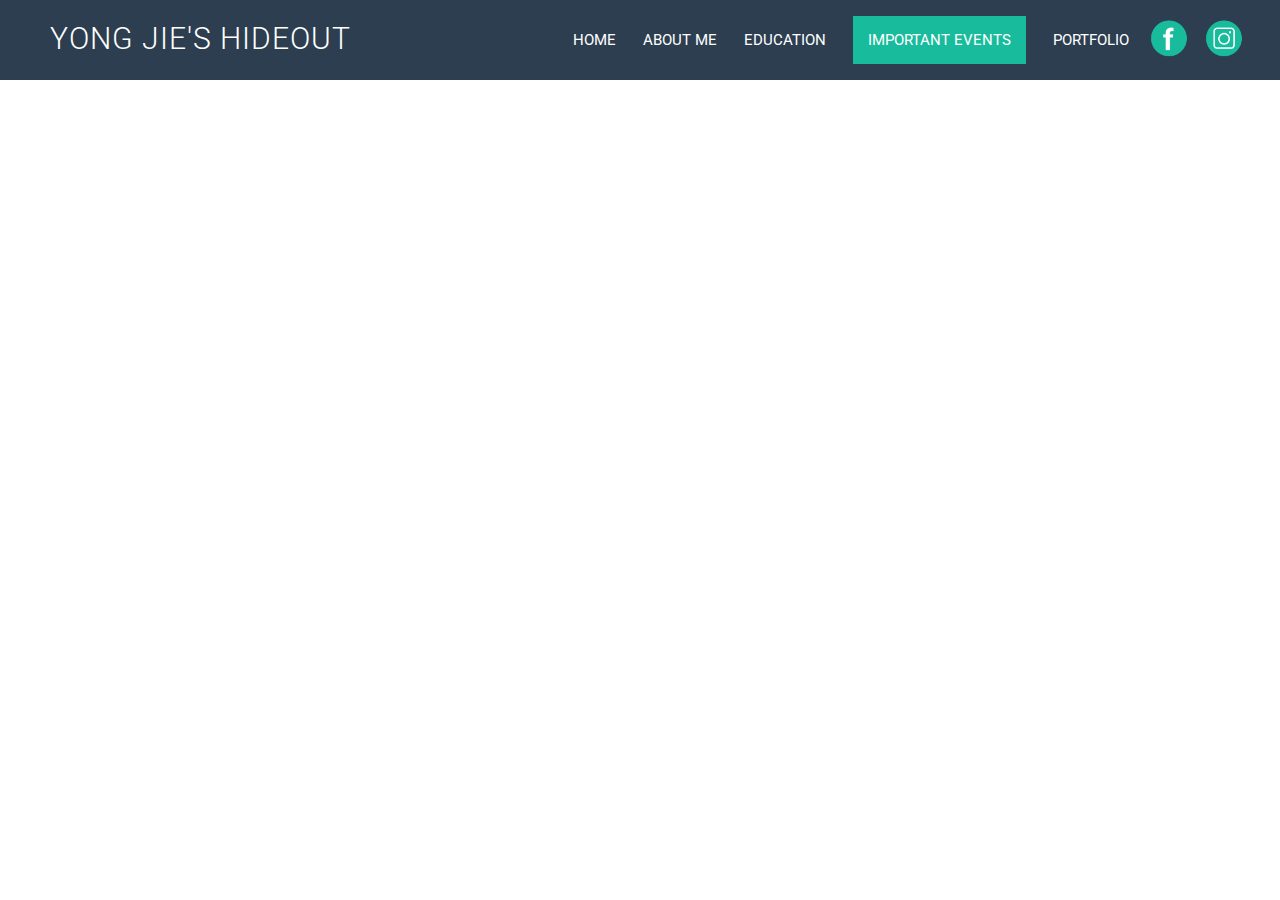
<file: importantevents.html>
<!DOCTYPE html>
<html lang="en">

<head>
    <title>Yong Jie&#39;s Hideout</title>
    <!-- 
            Yong Jie's Hideout Important Events Page
            Filename: importantevents.html
            
            Author: p1625723
            Date: 27 Nov 2016
            HTML5 and CSS3 CA1
        -->
    <meta charset="utf-8">
    <meta name="viewport" content="width=device-width">
    <link rel="stylesheet" href="styles.css">
    <link href="https://fonts.googleapis.com/css?family=Roboto" rel="stylesheet">
    <link href="https://fonts.googleapis.com/css?family=Ubuntu" rel="stylesheet">
    <link rel="icon" href="images/favicon.ico">
</head>

<body>
    <!-- Navigation Bar -->
    <div id="wrapper">
        <div id="header">
            <a href="index.html">
                <h1>Yong Jie&#39;s Hideout</h1>
            </a>
            <ul>
                <li id="link1">
                    <a href="index.html">Home</a>
                </li>
                <li id="link2">
                    <a href="aboutme.html">About Me</a>
                </li>
                <li id="link3">
                    <a href="education.html">Education</a>
                </li>
                <li id="link4">
                    <a id="active" href="importantevents.html">Important Events</a>
                </li>
                <li id="link5">
                    <a href="portfolio.html">Portfolio</a>
                </li>
                <!-- Facebook and Instagram Icons for the navigation bar -->
                <li id="icon1">
                    <a href="https://www.facebook.com/shadowoscar.yongjie">
                        <figure>
                            <img id="FBicon" src="images/Facebook%20Icon.png" alt="Facebook" title="Facebook" />
                        </figure>
                    </a>
                </li>
                <li id="icon2">
                    <a href="https://www.instagram.com/shadowoscar_yj/">
                        <figure>
                            <img id="instaicon" src="images/Instagram%20Icon.png" alt="Instagram" title="Instagram" />
                        </figure>
                    </a>
                </li>
            </ul>
        </div>
    </div>
    <!-- container - all importantevents.html main contents -->
    <div class="container4">
        <p>Under Construction</p>
        <!-- footer -->
        <footer id="footer4">
            <h2>
                &#169; 2016 Pang Yong Jie
            </h2>
        </footer>
    </div>

</body>

</html>
</file>
<file: styles.css>
/* 
    Yong Jie's Hideout
    Filename: styles.css
    
    Author: p1625723 
    Date: 20 Nov 2016
    HTML5 and CSS3 CA1 Draft
*/


/* reset styles */

html,
body,
div,
#wrapper,
#header,
a,
h1,
ul,
li,
#link1,
#active,
#link2,
#link3,
#link4,
#link5,
#icon1,
figure,
img,
#FBicon,
#icon2,
#instaicon,
.container1,
section,
#slider,
#slide1,
h2,
p,
figcaption,
#slide2,
#slide3,
h1,
#MainIntroduction,
#Introduction,
#introbackground,
#introphoto,
aside,
#favourtitequote,
#generalinfo,
footer,
#footer1,
.container2,
#aboutme,
#centralphoto,
article,
#mydreams #strengths,
#likesdislikes,
#likes,
#dislikes,
#skills,
#line1,
#line2,
#line3,
#line4,
#line5,
#line6,
#strengthsphoto,
#mydreamsphoto,
#heart,
h3,
#footer2 {
    margin: 0;
    border: 0;
    padding: 0;
}


/* html, body */

html {
    font-size: 12px;
}

html,
body {
    width: 100%;
    margin: 0 auto;
    background-color: #FFFFFF;
    font-family: Roboto, Calibri, Helvetica, Tohama sans-serif;
}


/* img */

img {
    max-width: 100%;
    width: auto;
    height: auto;
}


/* Navigation Bar */

#wrapper {
    width: 100%;
    background-color: #2C3E50;
    padding: 15.8px 0;
    position: fixed;
    z-index: 2;
}

#header {
    overflow: hidden;
}

#header h1 {
    float: left;
    font-size: 30px;
    font-weight: 300;
    letter-spacing: 1px;
    text-transform: uppercase;
    color: #FFFFFF;
    margin-left: 50px;
    margin-top: 5px;
}

#header h1:hover {
    color: #18BC9C !important;
    transition: all ease .5s;
    -webkit-transition: all ease .5s;
}

#header ul {
    padding: 0;
    float: right;
    text-align: center;
    margin-right: 30px;
}

#link1,
#link2,
#link3,
#link4,
#link5 {
    display: inline-block;
    margin-top: 1em;
    margin-left: 0.9em;
    margin-right: 0.9em;
    font-size: 15px;
    text-transform: uppercase;
    float: left;
}

#icon1,
#icon2 {
    display: inline-block;
    margin-left: 0.3em;
    margin-right: 0.3em;
}

#header a {
    text-decoration: none;
}

a:link {
    color: white;
}

a:visited {
    color: white;
}

#active {
    background-color: #18Bc9C;
    color: white;
    padding-top: 1em;
    padding-bottom: 1em;
    padding-left: 1em;
    padding-right: 1em;
}

#link1 a:hover:not(#active) {
    background-color: #18BC9C !important;
    transition: all ease .5s;
    -webkit-transition: all ease .5s;
    padding-top: 1em;
    padding-bottom: 1em;
    padding-left: 1em;
    padding-right: 1em;
}

#link2 a:hover:not(#active) {
    background-color: #18BC9C !important;
    transition: all ease .5s;
    -webkit-transition: all ease .5s;
    padding-top: 1em;
    padding-bottom: 1em;
    padding-left: 1em;
    padding-right: 1em;
}

#link3 a:hover:not(#active) {
    background-color: #18BC9C !important;
    transition: all ease .5s;
    -webkit-transition: all ease .5s;
    padding-top: 1em;
    padding-bottom: 1em;
    padding-left: 1em;
    padding-right: 1em;
}

#link4 a:hover:not(#active) {
    background-color: #18BC9C !important;
    transition: all ease .5s;
    -webkit-transition: all ease .5s;
    padding-top: 1em;
    padding-bottom: 1em;
    padding-left: 1em;
    padding-right: 1em;
}

#link5 a:hover:not(#active) {
    background-color: #18BC9C !important;
    transition: all ease .5s;
    -webkit-transition: all ease .5s;
    padding-top: 1em;
    padding-bottom: 1em;
    padding-left: 1em;
    padding-right: 1em;
}

#FBicon {
    height: 45px;
    width: 45px;
    -webkit-transition: all 1s ease;
    /* Safari and Chrome */
    -moz-transition: all 1s ease;
    /* Firefox */
    -ms-transition: all 1s ease;
    /* IE 9 */
    -o-transition: all 1s ease;
    /* Opera */
    transition: all 1s ease;
}

#FBicon:hover {
    -webkit-transform: scale(1.25);
    /* Safari and Chrome */
    -moz-transform: scale(1.25);
    /* Firefox */
    -ms-transform: scale(1.25);
    /* IE 9 */
    -o-transform: scale(1.25);
    /* Opera */
    transform: scale(1.25);
}

#instaicon {
    height: 45px;
    width: 45px;
    -webkit-transition: all 1s ease;
    /* Safari and Chrome */
    -moz-transition: all 1s ease;
    /* Firefox */
    -ms-transition: all 1s ease;
    /* IE 9 */
    -o-transition: all 1s ease;
    /* Opera */
    transition: all 1s ease;
}

#instaicon:hover {
    -webkit-transform: scale(1.25);
    /* Safari and Chrome */
    -moz-transform: scale(1.25);
    /* Firefox */
    -ms-transform: scale(1.25);
    /* IE 9 */
    -o-transform: scale(1.25);
    /* Opera */
    transform: scale(1.25);
}


/* container for index.html */

.container1 {
    background-color: #FFFFFF;
    position: absolute;
    top: 6.5em;
}


/* slide show */

#slider {
    max-width: 100%;
    height: 600px;
    position: relative;
}

#slide1,
#slide2,
#slide3 {
    position: absolute;
    width: 100%;
    height: 100%;
}

#slide1 figure img,
#slide2 figure img,
#slide3 figure img {
    float: left;
    width: 65%;
    height: 600px;
}

#slide1 figure figcaption,
#slide2 figure figcaption,
#slide3 figure figcaption {
    background-color: #18BC9C;
    float: right;
    width: 35%;
    height: 600px;
}

#slide1 figure figcaption h2,
#slide2 figure figcaption h2,
#slide3 figure figcaption h2 {
    color: white;
    text-align: center;
    font-size: 20em;
    font-weight: 300;
    margin-top: 10px;
}

#slide1 figure figcaption p,
#slide2 figure figcaption p,
#slide3 figure figcaption p {
    color: white;
    text-align: center;
    font-size: 3em;
    margin-top: 2em;
    margin-left: 1em;
    margin-right: 1em;
}

#slide1 {
    background-size: cover;
    animation: fade 20s infinite;
    -webkit-animation: fade 20s infinite;
}

#slide2 {
    background-size: cover;
    animation: fade2 20s infinite;
    -webkit-animation: fade2 20s infinite;
}

#slide3 {
    background-size: cover;
    animation: fade3 20s infinite;
    -webkit-animation: fade3 20s infinite;
}

@keyframes fade {
    0% {
        opacity: 1
    }
    33.333% {
        opacity: 0
    }
    66.666% {
        opacity: 0
    }
    100% {
        opacity: 1
    }
}

@keyframes fade2 {
    0% {
        opacity: 0
    }
    33.333% {
        opacity: 1
    }
    66.666% {
        opacity: 0
    }
    100% {
        opacity: 0
    }
}

@keyframes fade3 {
    0% {
        opacity: 0
    }
    33.333% {
        opacity: 0
    }
    66.666% {
        opacity: 1
    }
    100% {
        opacity: 0
    }
}


/* Main Introduction Section */

#MainIntroduction {
    background-color: #18BC9C;
    padding: 25px 0;
}

#MainIntroduction h2 {
    color: #FFFFFF;
    text-align: center;
    font-size: 30px;
    font-weight: 300;
    letter-spacing: 1px;
    word-spacing: 5px;
    text-transform: uppercase;
}


/* article - Introduction */

#Introduction {
    float: right;
    width: 66%;
    background-color: #FFFFFF;
    padding-bottom: 8px;
    box-shadow: 0px 2px 5px grey;
    margin-right: 10px;
    margin-top: 10px;
    margin-bottom: 10px;
}

#Introduction h2 {
    font-size: 30px;
    color: #212121;
    margin-top: 3.7em;
    font-weight: 300;
    text-align: center;
}

#Introduction p {
    font-size: 20px;
    padding-left: 1.5em;
    padding-right: 1.5em;
    color: #757575;
    line-height: 1.5em;
    margin-top: 1.5em;
    margin-bottom: 1.5em;
}

#introbackground {
    width: 100%;
    height: 220px;
}

#introphoto {
    border-radius: 50%;
    border: 4px solid white;
    height: 200px;
    width: 200px;
    position: absolute;
    left: 66em;
    bottom: 27.5em;
    z-index: 1;
    -webkit-transition: all 1s ease;
    /* Safari and Chrome */
    -moz-transition: all 1s ease;
    /* Firefox */
    -ms-transition: all 1s ease;
    /* IE 9 */
    -o-transition: all 1s ease;
    /* Opera */
    transition: all 1s ease;
}

#introphoto:hover {
    -webkit-transform: scale(2);
    /* Safari and Chrome */
    -moz-transform: scale(2);
    /* Firefox */
    -ms-transform: scale(2);
    /* IE 9 */
    -o-transform: scale(2);
    /* Opera */
    transform: scale(2);
}


/* aside - favouritequote and generalinfo */

#favouritequote {
    background-color: #FFFFFF;
    float: left;
    width: 31%;
    padding-bottom: 10px;
    box-shadow: 0px 2px 5px grey;
    margin-left: 10px;
    margin-top: 10px;
}

#favouritequote h2 {
    font-size: 30px;
    color: #212121;
    text-align: left;
    padding-top: 0.5em;
    padding-left: 0.5em;
    font-weight: 300;
}

#favouritequote p {
    font-size: 20px;
    text-align: center;
    padding-left: 1.5em;
    padding-right: 1.5em;
    color: #757575;
    line-height: 1.5em;
    margin-top: 1.5em;
    margin-bottom: 1.5em;
}

#generalinfo {
    background-color: #FFFFFF;
    float: left;
    width: 31%;
    box-shadow: 0px 2px 5px grey;
    margin-left: 10px;
    margin-top: 10.5px;
    margin-bottom: 10px;
    padding-bottom: 20px;
}

#generalinfo h2 {
    font-size: 30px;
    color: #212121;
    text-align: left;
    padding-top: 0.5em;
    padding-left: 0.5em;
    font-weight: 300;
}

#generalinfo p {
    font-size: 20px;
    padding-left: 1.5em;
    padding-right: 1.5em;
    color: #757575;
    line-height: 1.5em;
    margin-top: 1.8em;
    margin-bottom: 1.5em;
}


/* footer for index.html */

#footer1 {
    margin-top: 48.5em;
    width: 100%;
    padding: 15.8px 0;
    background-color: #233140;
}

#footer1 h2 {
    text-align: center;
    font-size: 15px;
    font-weight: 300;
    color: #FFFFFF;
    padding-top: 0.7em;
    padding-bottom: 0.7em;
}


/* container for aboutme.html */

.container2 {
    background-color: #FFFFFF;
    position: absolute;
    top: 6.5em;
    width: 100%;
}


/* About Me section */

#aboutme {
    background-color: #18BC9C;
    padding: 25px 0;
}

#aboutme h2 {
    color: #FFFFFF;
    text-align: center;
    font-size: 30px;
    font-weight: 300;
    letter-spacing: 1px;
    word-spacing: 5px;
    text-transform: uppercase;
}


/* article - centralphoto, mydreams, strengths, likesdislikes, skills, line1, line2, line3, line4, line5, line6, strengthsphoto, mydreamsphoto */

#centralphoto {
    background-color: #FFFFFF;
    box-shadow: 0px 2px 5px grey;
    position: absolute;
    left: 43%;
    top: 670%;
    z-index: 1;
}

#centralphoto img {
    height: 200px;
    width: 200px;
    -webkit-transition: all 1s ease;
    /* Safari and Chrome */
    -moz-transition: all 1s ease;
    /* Firefox */
    -ms-transition: all 1s ease;
    /* IE 9 */
    -o-transition: all 1s ease;
    /* Opera */
    transition: all 1s ease;
}

#centralphoto img:hover {
    -webkit-transform: scale(2);
    /* Safari and Chrome */
    -moz-transform: scale(2);
    /* Firefox */
    -ms-transform: scale(2);
    /* IE 9 */
    -o-transform: scale(2);
    /* Opera */
    transform: scale(2);
}

#centralphoto p {
    text-align: center;
    font-weight: 300;
    margin-bottom: 0.5em;
    font-size: 20px;
}

#mydreams {
    background-color: #FFFFFF;
    box-shadow: 0px 2px 5px grey;
    padding-bottom: 1em;
    position: absolute;
    left: 70%;
    top: 700%;
    width: 28%;
    margin-bottom: 2em;
}

#mydreams h2 {
    font-size: 30px;
    color: #212121;
    margin-left: 0.8em;
    font-weight: 300;
    text-align: left;
    padding-top: 0.5em;
}

#mydreams p {
    font-size: 15px;
    text-align: left;
    margin-left: 1.5em;
    margin-right: 1.5em;
    color: #757575;
    line-height: 1.5em;
    margin-top: 1.5em;
}

#strengths {
    background-color: #FFFFFF;
    box-shadow: 0px 2px 5px grey;
    padding-bottom: 1em;
    position: absolute;
    top: 120%;
    left: 30%;
    width: 40%;
}

#strengths h2 {
    font-size: 30px;
    color: #212121;
    margin-left: 0.8em;
    font-weight: 300;
    text-align: left;
    padding-top: 0.5em;
}

#strengths p {
    font-size: 15px;
    text-align: left;
    margin-left: 1.5em;
    margin-right: 1.5em;
    color: #757575;
    line-height: 1.5em;
    margin-top: 1.5em;
}

#likesdislikes {
    background-color: #FFFFFF;
    box-shadow: 0px 2px 5px grey;
    position: absolute;
    left: 2%;
    top: 700%;
    width: 30%;
    margin-bottom: 1em;
}

#likesdislikes h2 {
    font-size: 30px;
    color: #212121;
    margin-left: 0.8em;
    font-weight: 300;
    text-align: left;
    padding-top: 0.5em;
}

#likes {
    float: left;
    width: 50%;
}

#likes p {
    font-size: 15px;
    text-align: left;
    margin-left: 1.5em;
    margin-right: 1.5em;
    color: #757575;
    line-height: 1.5em;
    margin-top: 1.5em;
}

#dislikes {
    float: right;
    width: 50%;
}

#dislikes p {
    font-size: 15px;
    text-align: left;
    margin-left: 1.5em;
    margin-right: 1.5em;
    color: #757575;
    line-height: 1.5em;
    margin-top: 1.5em;
}

#likes h3,
#dislikes h3 {
    font-size: 20px;
    color: #212121;
    margin-left: 1.1em;
    font-weight: 300;
    text-align: left;
    padding-top: 0.5em;
}

#likesdislikes img {
    margin-top: 2em;
}

#skills {
    background-color: #FFFFFF;
    box-shadow: 0px 2px 5px grey;
    padding-bottom: 1em;
    margin-bottom: 1.5em;
    position: absolute;
    width: 30%;
    left: 42%;
    top: 1125%
}

#skills h2 {
    font-size: 30px;
    color: #212121;
    margin-left: 0.8em;
    font-weight: 300;
    text-align: left;
    padding-top: 0.5em;
}

#skills p {
    font-size: 15px;
    text-align: left;
    margin-left: 1.5em;
    margin-right: 1.5em;
    color: #757575;
    line-height: 1.5em;
    margin-top: 1.5em;
}

#line1 {
    padding-bottom: 2px;
    width: 12%;
    background-color: #18BC9C;
    position: absolute;
    top: 840%;
    left: 58%;
}

#line2 {
    padding-bottom: 2px;
    width: 11%;
    background-color: #18BC9C;
    position: absolute;
    top: 840%;
    left: 32%;
}

#line3 {
    padding-bottom: 9.25em;
    width: 2px;
    background-color: #18BC9C;
    position: absolute;
    top: 545%;
    left: 51%;
}

#line4 {
    padding-bottom: 13.6em;
    width: 2px;
    background-color: #18BC9C;
    position: absolute;
    top: 940%;
    left: 51%;
}

#line5 {
    padding-bottom: 2px;
    width: 8%;
    background-color: #18BC9C;
    position: absolute;
    top: 500%;
    left: 22%;
}

#line6 {
    padding-bottom: 14.8em;
    width: 2px;
    background-color: #18BC9C;
    position: absolute;
    top: 500%;
    left: 90%;
}

#strengthsphoto {
    background-color: #FFFFFF;
    box-shadow: 0px 2px 5px grey;
    padding-bottom: 17em;
    position: absolute;
    top: 280%;
    left: 2%;
    width: 25em;
}

#heart {
    position: relative;
    width: 100px;
    height: 90px;
    top: 9em;
    left: 8.5em;
}

#heart:before,
#heart:after {
    position: absolute;
    content: "";
    left: 50px;
    top: 0;
    width: 50px;
    height: 80px;
    background: red;
    -moz-border-radius: 50px 50px 0 0;
    border-radius: 50px 50px 0 0;
    -webkit-transform: rotate(-45deg);
    -moz-transform: rotate(-45deg);
    -ms-transform: rotate(-45deg);
    -o-transform: rotate(-45deg);
    transform: rotate(-45deg);
    -webkit-transform-origin: 0 100%;
    -moz-transform-origin: 0 100%;
    -ms-transform-origin: 0 100%;
    -o-transform-origin: 0 100%;
    transform-origin: 0 100%;
}

#heart:after {
    left: 0;
    -webkit-transform: rotate(45deg);
    -moz-transform: rotate(45deg);
    -ms-transform: rotate(45deg);
    -o-transform: rotate(45deg);
    transform: rotate(45deg);
    -webkit-transform-origin: 100% 100%;
    -moz-transform-origin: 100% 100%;
    -ms-transform-origin: 100% 100%;
    -o-transform-origin: 100% 100%;
    transform-origin: 100% 100%;
}

#mydreamsphoto {
    background-color: #FFFFFF;
    box-shadow: 0px 2px 5px grey;
    padding-bottom: 17em;
    position: absolute;
    top: 250%;
    left: 75%;
    width: 25em;
}

#mydreamsphoto img {
    position: relative;
    top: 9em;
    left: 4em;
}


/* footer for aboutme.html */

#footer2 {
    position: absolute;
    top: 110em;
    width: 100%;
    padding: 15.8px 0;
    background-color: #233140;
}

#footer2 h2 {
    text-align: center;
    font-size: 15px;
    font-weight: 300;
    color: #FFFFFF;
    padding-top: 0.7em;
    padding-bottom: 0.7em;
}
</file>
